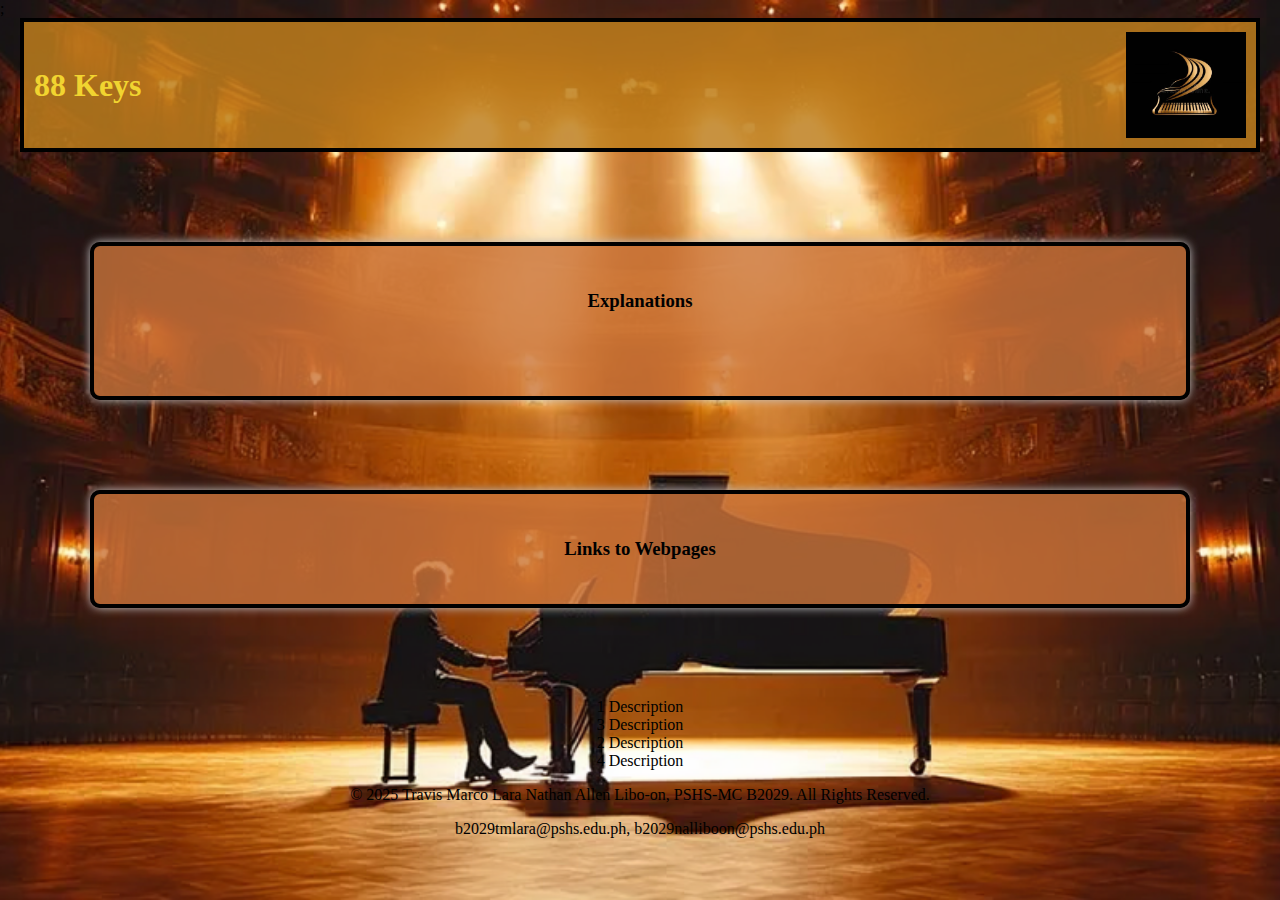
<file: index.html>
<!DOCTYPE html>
<html>
  <head>
  <html lang="en">
<head>
<meta charset="UTF-8">
<meta name="viewport" content="width-device-width, initial-scale=1.0">
<meta name="description" content="PROJECT FOR CS3">
<meta name="keywords" content="2Q, Projects, Web Development">
<meta name="author" content="2Q">

<title> Interactive Piano </title>
<link rel="stylesheet" href="styles.css">
<link rel="icon" href="INSERT PAGE ICON" type="image/x-icon">
<script> src="script.js" </script>;

<style>
/* IMPORTANT TOPIC OF DISCUSSION: Insert Internal Styles - Travis */


/* Style Section for Website Explanation (Travs) */

body {
  background-image: url("../assets/background.png");
  background-repeat: no-repeat;
  background-size: cover;
  background-position: center;
  height: 100vh; 
  margin: 0;
  padding: 0;
}
h1 {
    text-align: center;
    font-family: 'Times New Roman', Times, serif;
    color: rgb(241, 212, 48);
}
.explanSection { 
    background-color: rgba(202, 116, 59, 0.8);
    border: 4px solid black;
    border-radius: 10px;
    height: 100px;
    padding: 25px; 
    margin: 10vh;
    box-shadow: 0 0 10px rgba(197,197,197);
    text-align: center;
} 

/* Style Section for Other Webpage Hyperlinks (Travs) */
.indexLinks {
    background-color: rgba(202, 116, 59, 0.8);
    border: 4px solid black;
    border-radius: 10px;
    padding: 25px; 
    margin: 10vh;
    box-shadow: 0 0 10px rgba(197,197,197);
    text-align: center;
}

.center {
           align-items: center;
            text-align: center;
            margin: 0 auto;
        }
 header {
        background-color: rgba(190, 126, 30, 0.849); 
        border: 4px solid black;
        margin-left: 20px;
        margin-right: 20px;
        margin-bottom: 20px;
        padding: 10px;
        display: flex;              /* Use flexbox for easy alignment */
        justify-content: space-between; /* Space between text and image */
        align-items: center;        /* Vertically center items */
    }

    /* Style the image */
    header img {
        width: 120px;   /* Change width */
        height: auto;   /* Keep aspect ratio */
        object-fit: contain; /* Prevent distortion */
    }

    /* Optional: move image further right with margin */
    .right-image {
        margin-left: auto; /* Push image to the far right */
    }
</style>
  </head>
 
<body> 
  <div class="center">
    <header> 
    <h1> 88 Keys </h1>
    <img src="./assets/pianologo.jpg"  alt="Logo" class="right-image"> 
    
   </header>
    
<section class="explanSection"> 
<h3> Explanations </h3>
</section>


<section class="indexLinks"> 
<h3>  Links to Webpages </h3>
    <nav>
      <a href="LINK TO PAGE ONE"> </a>
       <a href="LINK TO PAGE TWO"> </a>
        <a href="LINK TO PAGE THREE"> </a>
         <a href="LINK TO PAGE FOUR"> </a>
          <a href="LINK TO PAGE FIVE: REFERENCES"> </a>
    </nav>
</section>

<div class="container">
    
    <div class="firstPage">
        <div class="content-box black-box">
            <span class="page-number"> 1 </span>
            <span class="description">Description</span>
        </div>
        <div class="content-box empty-box"></div>
    </div>

    <div class="thirdPage">
        <div class="content-box empty-box"></div>
        <div class="content-box black-box right-align">
            <span class="page-number"> 3 </span>
            <span class="description">Description</span>
        </div>
    </div>

    <div class="secondPage">
        <div class="content-box black-box">
            <span class="page-number"> 2 </span>
            <span class="description">Description</span>
        </div>
        <div class="content-box empty-box"></div>
    </div>

    <div class="fourthPage">
        <div class="content-box empty-box"></div>
        <div class="content-box black-box right-align">
            <span class="page-number"> 4 </span>
            <span class="description">Description</span>
        </div>
    </div>
</div>
  
<footer> 
<footer>
        <p>&copy; 2025 Travis Marco Lara Nathan Allen Libo-on, PSHS-MC B2029. All Rights Reserved.</p>
        <p> b2029tmlara@pshs.edu.ph, b2029nalliboon@pshs.edu.ph </p>
</footer>


</footer>
</div>
  </body>
 
</html>
</file>
<file: styles.css>

</file>
